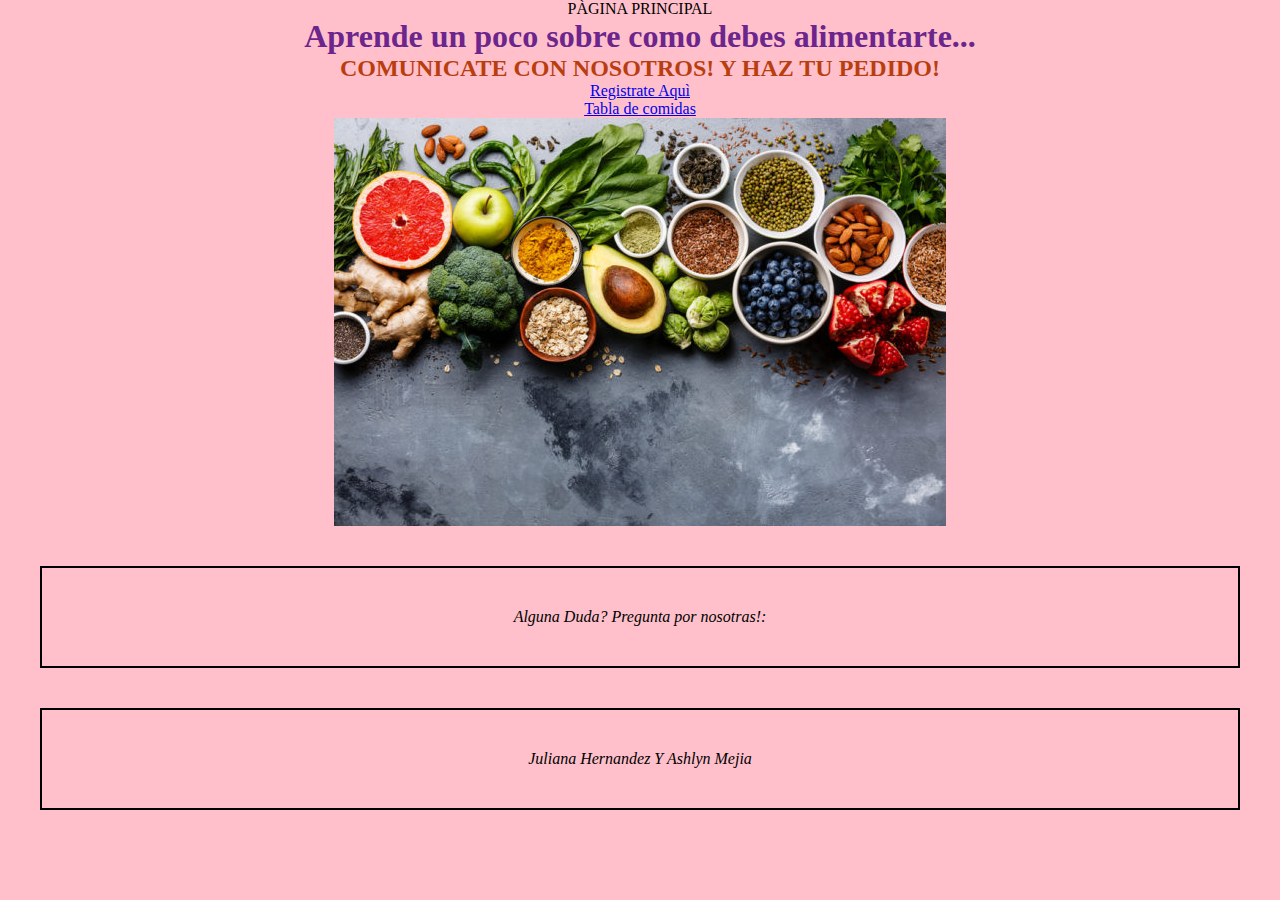
<file: index.html>
<html>
    <head>
        <link rel="stylesheet" href="style.css">
        <tittle>PÀGINA PRINCIPAL</tittle>
     </head>
     <body>
         <h1 style="color:rgb(108, 37, 141)">Aprende un poco sobre como debes alimentarte...</h1>
         <h2 style="color:rgb(185, 62, 14)"> COMUNICATE CON NOSOTROS! Y HAZ TU PEDIDO!</h2>
         <form>
         <a href="formulario.html">Registrate Aquì</a>
         <br>
         <a href="tabla.html">Tabla de comidas</a>
        </form>
        <img src="comida.jpg" alt="Comidas">
        <p>Alguna Duda? Pregunta por nosotras!:</p>
        <p>Juliana Hernandez Y Ashlyn Mejia</p>


     </body>
</html>
</file>
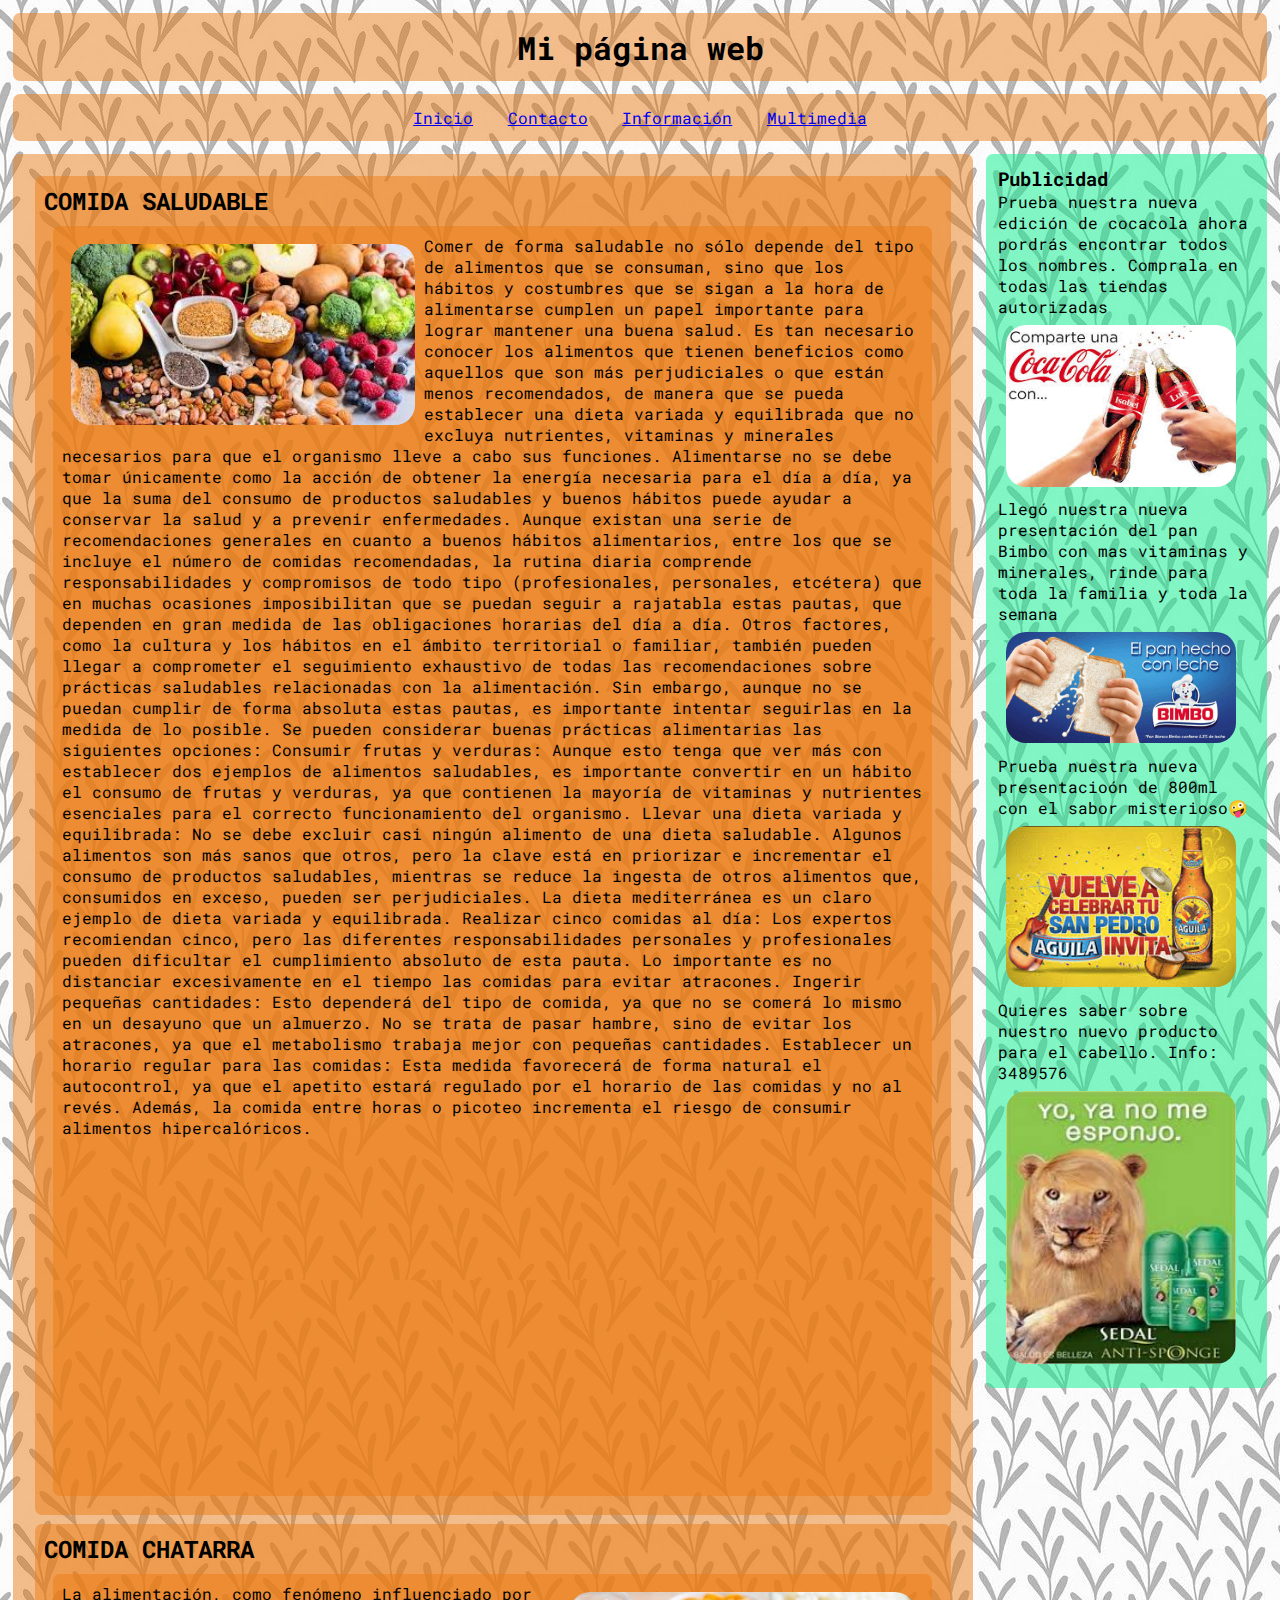
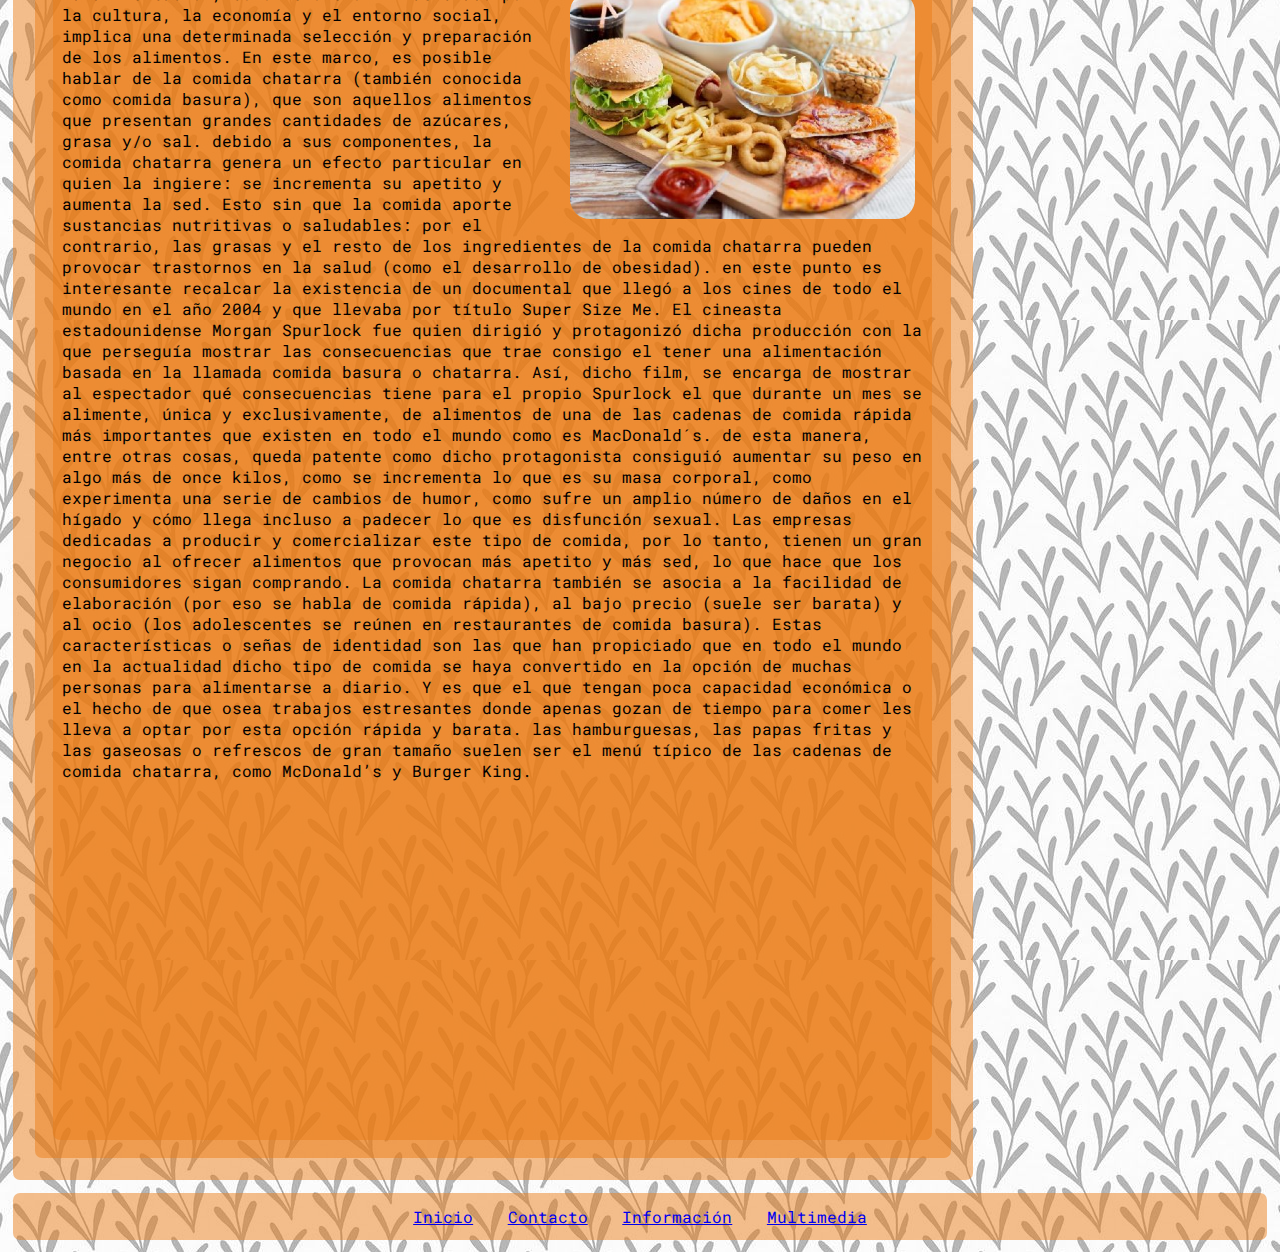
<file: Ejemplos/index.html>
<!DOCTYPE html>
<html lang="en">

<head>
    <meta charset="UTF-8">
    <meta name="viewport" content="width=device-width, initial-scale=1.0">
    <meta http-equiv="X-UA-Compatible" content="ie=edge">
    <title>Document</title>
    <link rel="stylesheet" href="style.css">
    <link href="https://fonts.googleapis.com/css?family=Roboto+Mono&display=swap" rel="stylesheet">
</head>

<body>
    <header>
        <h1>Mi página web</h1>
    </header>
    <nav>
        <a href="index.html">Inicio</a>
        <a href="contacto.html">Contacto</a>
        <!--Formulario-->
        <a href="info.html">Información</a>
        <!--Tabla-->
        <a href="video.html">Multimedia</a>
        <!--Video-->
    </nav>
    <aside>
        <h3>Publicidad</h3>
        <p>Prueba nuestra nueva edición de cocacola ahora pordrás encontrar todos los nombres. Comprala en todas las tiendas autorizadas</p>
        <img class="center" src="cocacola.jpg" alt="cocacola">
        <p>Llegó nuestra nueva presentación del pan Bimbo con mas vitaminas y minerales, rinde para toda la familia y toda la semana</p>
        <img class="center" src="bimbo.gif" alt="bimbo">
        <p>Prueba nuestra nueva presentacioón de 800ml con el sabor misterioso🤪</p>
        <img class="center" src="cerveza.jpg" alt="cerveza">
        <p>Quieres saber sobre nuestro nuevo producto para el cabello.
        Info: 3489576</p>
        <img class="center" src="cabello.jpg" alt="cabello">
        </aside>
    <main>
        <article>
            <h2>COMIDA SALUDABLE</h2>
            <section>
                <img class="imgIzquierda" src="saludable.jpg">
                Comer de forma saludable no sólo depende del tipo de alimentos que se consuman, sino que los hábitos y costumbres que se sigan a la hora de alimentarse cumplen un papel importante para lograr mantener una buena salud. Es tan necesario conocer los alimentos que tienen beneficios como aquellos que son más perjudiciales o que están menos recomendados, de manera que se pueda establecer una dieta variada y equilibrada que no excluya nutrientes, vitaminas y minerales necesarios para que el organismo lleve a cabo sus funciones.
                Alimentarse no se debe tomar únicamente como la acción de obtener la energía necesaria para el día a día, ya que la suma del consumo de productos saludables y buenos hábitos puede ayudar a conservar la salud y a prevenir enfermedades.
                Aunque existan una serie de recomendaciones generales en cuanto a buenos hábitos alimentarios, entre los que se incluye el número de comidas recomendadas, la rutina diaria comprende responsabilidades y compromisos de todo tipo (profesionales, personales, etcétera) que en muchas ocasiones imposibilitan que se puedan seguir a rajatabla estas pautas, que dependen en gran medida de las obligaciones horarias del día a día.
                Otros factores, como la cultura y los hábitos en el ámbito territorial o familiar, también pueden llegar a comprometer el seguimiento exhaustivo de todas las recomendaciones sobre prácticas saludables relacionadas con la alimentación. Sin embargo, aunque no se puedan cumplir de forma absoluta estas pautas, es importante intentar seguirlas en la medida de lo posible. Se pueden considerar buenas prácticas alimentarias las siguientes opciones:
                Consumir frutas y verduras: Aunque esto tenga que ver más con establecer dos ejemplos de alimentos saludables, es importante convertir en un hábito el consumo de frutas y verduras, ya que contienen la mayoría de vitaminas y nutrientes esenciales para el correcto funcionamiento del organismo.
                Llevar una dieta variada y equilibrada: No se debe excluir casi ningún alimento de una dieta saludable. Algunos alimentos son más sanos que otros, pero la clave está en priorizar e incrementar el consumo de productos saludables, mientras se reduce la ingesta de otros alimentos que, consumidos en exceso, pueden ser perjudiciales. La dieta mediterránea es un claro ejemplo de dieta variada y equilibrada.
                Realizar cinco comidas al día: Los expertos recomiendan cinco, pero las diferentes responsabilidades personales y profesionales pueden dificultar el cumplimiento absoluto de esta pauta. Lo importante es no distanciar excesivamente en el tiempo las comidas para evitar atracones.
                Ingerir pequeñas cantidades: Esto dependerá del tipo de comida, ya que no se comerá lo mismo en un desayuno que un almuerzo. No se trata de pasar hambre, sino de evitar los atracones, ya que el metabolismo trabaja mejor con pequeñas cantidades.
                Establecer un horario regular para las comidas: Esta medida favorecerá de forma natural el autocontrol, ya que el apetito estará regulado por el horario de las comidas y no al revés. Además, la comida entre horas o picoteo incrementa el riesgo de consumir alimentos hipercalóricos.
                <iframe width="560" height="315" src="https://www.youtube.com/embed/W0TrEykc3DI" frameborder="0" allow="accelerometer; autoplay; encrypted-media; gyroscope; picture-in-picture" allowfullscreen></iframe>            </section>
        </article>
        <article>
            <h2>COMIDA CHATARRA</h2>
            <section>
                <img class="imgDerecha" src="chatarra.jpg" >
                La alimentación, como fenómeno influenciado por la cultura, la economía y el entorno social, implica una determinada selección y preparación de los alimentos. En este marco, es posible hablar de la comida chatarra (también conocida como comida basura), que son aquellos alimentos que presentan grandes cantidades de azúcares, grasa y/o sal.
                debido a sus componentes, la comida chatarra genera un efecto particular en quien la ingiere: se incrementa su apetito y aumenta la sed. Esto sin que la comida aporte sustancias nutritivas o saludables: por el contrario, las grasas y el resto de los ingredientes de la comida chatarra pueden provocar trastornos en la salud (como el desarrollo de obesidad).
                en este punto es interesante recalcar la existencia de un documental que llegó a los cines de todo el mundo en el año 2004 y que llevaba por título Super Size Me. El cineasta estadounidense Morgan Spurlock fue quien dirigió y protagonizó dicha producción con la que perseguía mostrar las consecuencias que trae consigo el tener una alimentación basada en la llamada comida basura o chatarra.
                Así, dicho film, se encarga de mostrar al espectador qué consecuencias tiene para el propio Spurlock el que durante un mes se alimente, única y exclusivamente, de alimentos de una de las cadenas de comida rápida más importantes que existen en todo el mundo como es MacDonald´s.
                de esta manera, entre otras cosas, queda patente como dicho protagonista consiguió aumentar su peso en algo más de once kilos, como se incrementa lo que es su masa corporal, como experimenta una serie de cambios de humor, como sufre un amplio número de daños en el hígado y cómo llega incluso a padecer lo que es disfunción sexual.
                Las empresas dedicadas a producir y comercializar este tipo de comida, por lo tanto, tienen un gran negocio al ofrecer alimentos que provocan más apetito y más sed, lo que hace que los consumidores sigan comprando.
                La comida chatarra también se asocia a la facilidad de elaboración (por eso se habla de comida rápida), al bajo precio (suele ser barata) y al ocio (los adolescentes se reúnen en restaurantes de comida basura).
                Estas características o señas de identidad son las que han propiciado que en todo el mundo en la actualidad dicho tipo de comida se haya convertido en la opción de muchas personas para alimentarse a diario. Y es que el que tengan poca capacidad económica o el hecho de que osea trabajos estresantes donde apenas gozan de tiempo para comer les lleva a optar por esta opción rápida y barata.
                las hamburguesas, las papas fritas y las gaseosas o refrescos de gran tamaño suelen ser el menú típico de las cadenas de comida chatarra, como McDonald’s y Burger King.

                <iframe width="560" height="315" src="https://www.youtube.com/embed/bzS7l-7PUsI" frameborder="0" allow="accelerometer; autoplay; encrypted-media; gyroscope; picture-in-picture" allowfullscreen></iframe>        </article>
    </main>
    <footer>
        <a href="index.html">Inicio</a>
        <a href="contacto.html">Contacto</a>
        <!--Formulario-->
        <a href="info.html">Información</a>
        <!--Tabla-->
        <a href="video.html">Multimedia</a>
        <!--Video-->
    </footer>
</body>

</html>
</file>
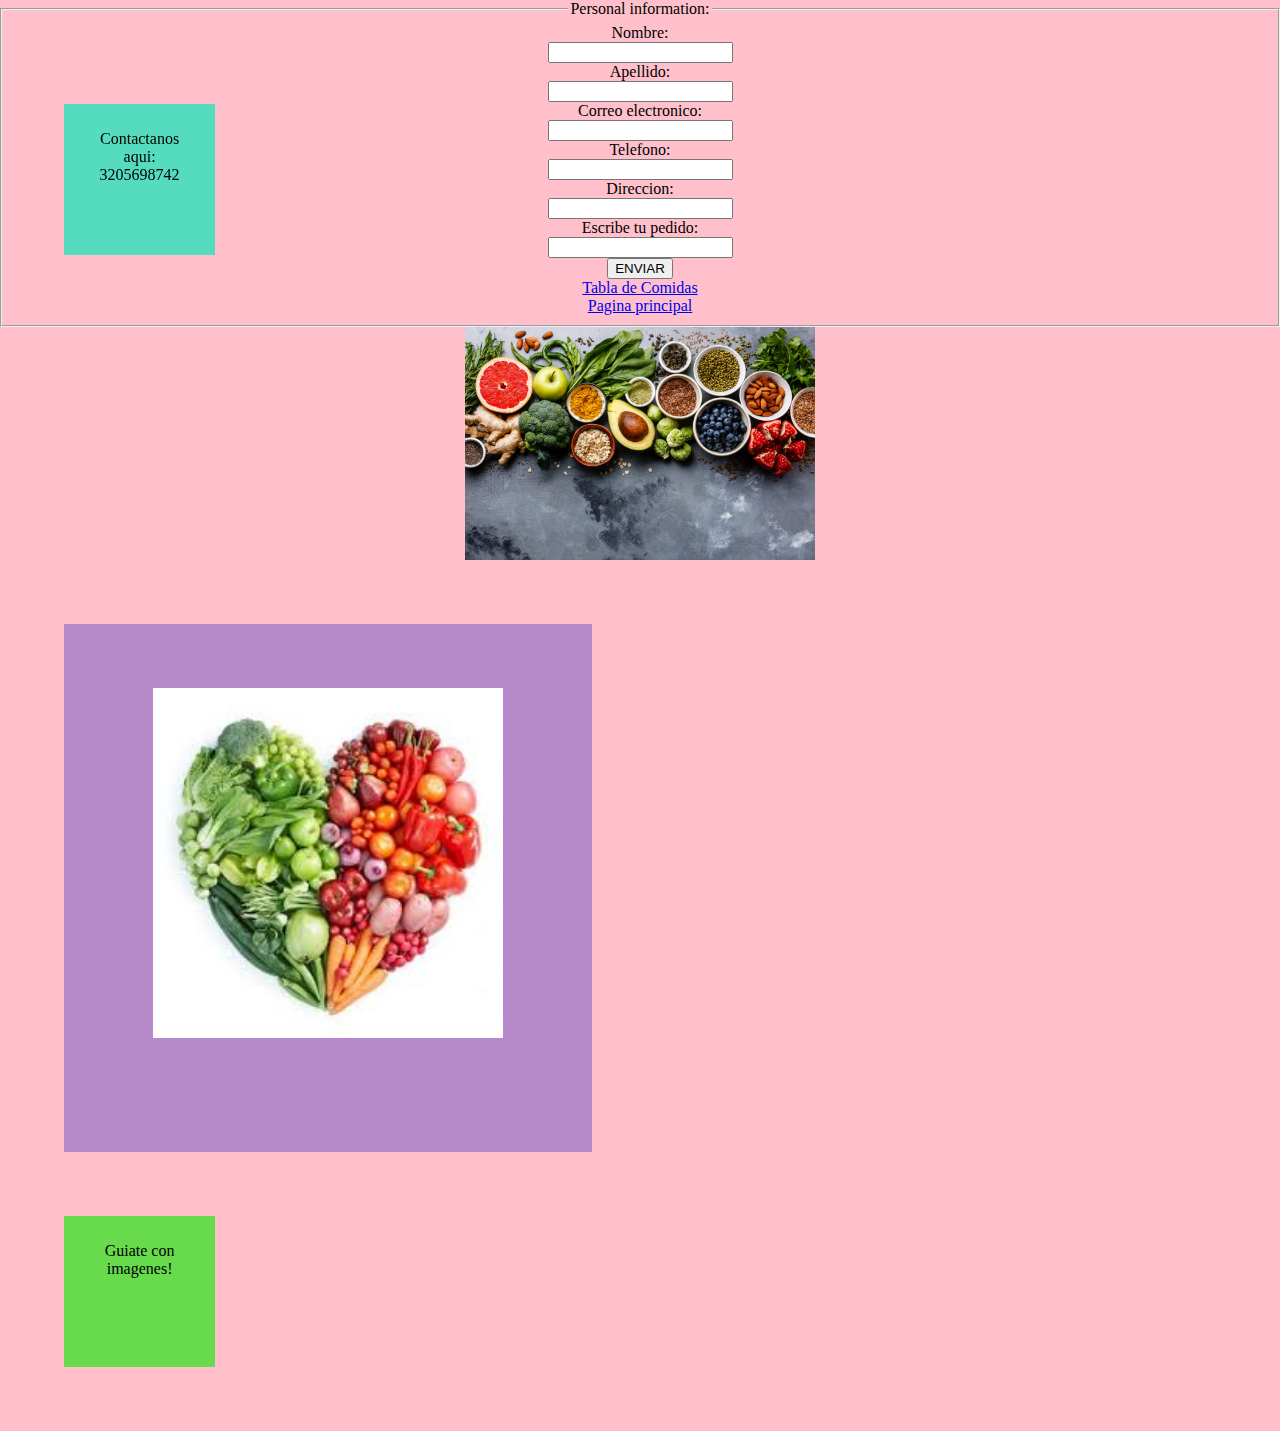
<file: formulario.html>
<html>
    <head>
        <style>
            img{
                width: 350px;
            }
        </style>
        <link rel="stylesheet" href="style.css">
        <body>
            <form>
                    <fieldset>
                            <legend>Personal information:</legend>
                Nombre:<br>
                <input type="text" name="Nombre"><br>
                Apellido:<br>
                <input type="text" name="Apellido"><br>
                Correo electronico:<br>
                <input type="email" name="Correo electronico"><br>
                Telefono:<br>
                <input type="number" name="Telefono"><br>
                Direccion:<br>
                <input type="text" name="Direccion"><br>
                Escribe tu pedido:<br>
                <input type="text" name="Escribe tu pedido"><br>
                <input type="submit" value="ENVIAR"><br>
                <a href="tabla.html">Tabla de Comidas</a>
                <br>
                <a href="index.html">Pagina principal</a>
                    </fieldset>
              </form>
              <img src="comida.jpg" alt="Comidas">
        </body>
    </head>
    <div class="cuadro1">
        <img src="123456.jpg" >
    </div>
    <div class="cuadro2">
        Contactanos aqui: 3205698742
    </div>   
    <div class="cuadro3">
        Guiate con imagenes!
    </div>
</html>
</file>
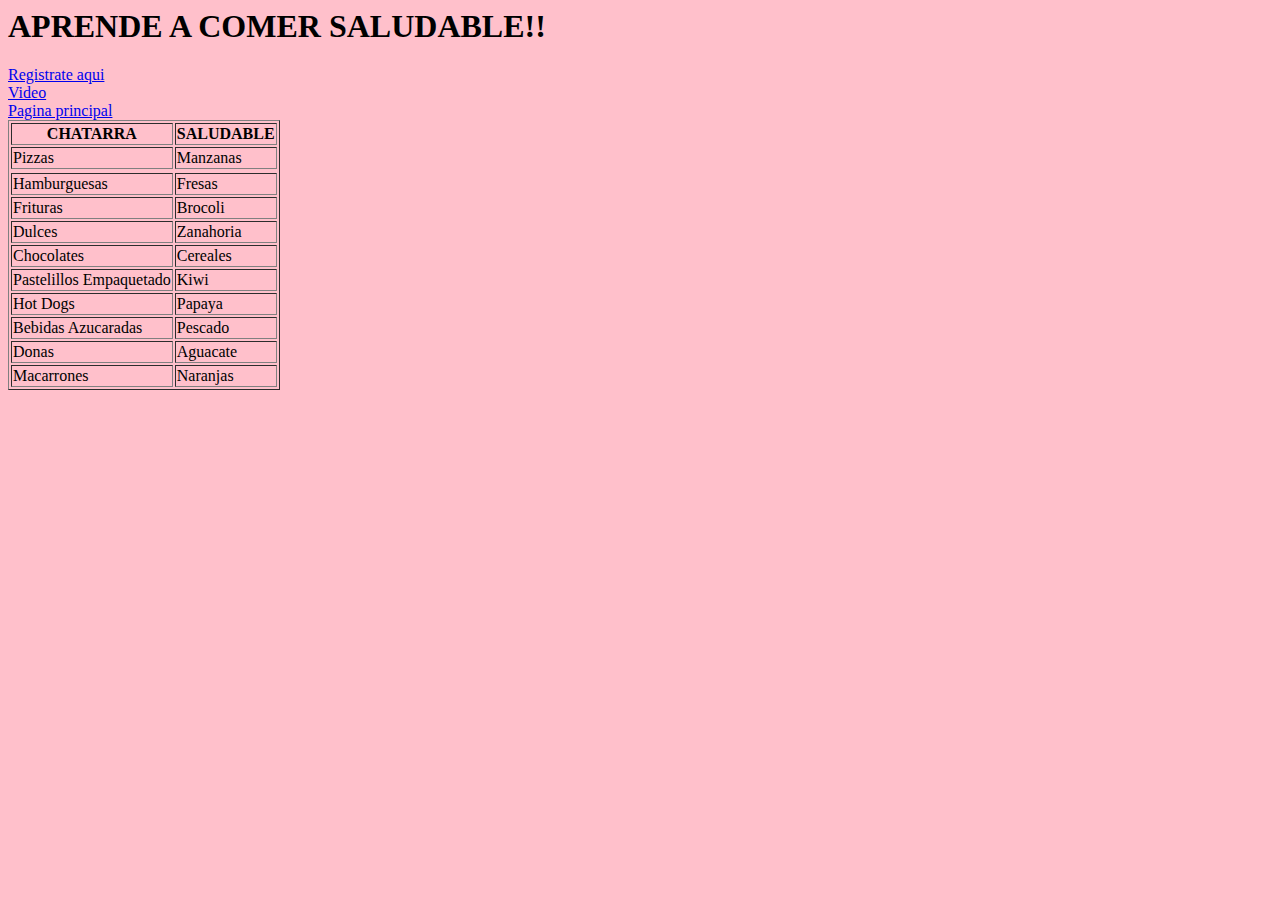
<file: intex.html>
<html>
  <head>
    <title> Titulo de pagina </title>
  </head>
  
  <body style="background-color:pink">
    <h1> APRENDE A COMER SALUDABLE!!</h1>
    <a href="formulario.html">Registrate aqui</a>
    <br>
    <a href="video.html">Video</a>
    <br>
    <a href="paginaprincipal.html">Pagina principal</a>
    <table border="1px">
      <thead>
        <tr>
          <th>CHATARRA</th>
          <th>SALUDABLE</th>
        </tr>
      </thead>
      <tbody>
        <tr>
          <td>Pizzas</td>
      <td>Manzanas</td>
         <tr>
      <tbody>
        </thead>
          <td>Hamburguesas</td>
          <td>Fresas</td>
        </tr>
      </tbody>
      </thead>
      <tbody>
        <tr>
          <td>Frituras</td>
          <td>Brocoli</td>
        </tr>
      </tbody>
    </thead>
      <tbody>
        <tr>
          <td>Dulces</td>
          <td>Zanahoria</td>
        </tr>
      </tbody>
    </thead>
      <tbody>
        <tr>
          <td>Chocolates</td>
          <td>Cereales</td>
        </tr>
      </tbody>
    </thead>
      <tbody>
        <tr>
          <td>Pastelillos Empaquetado</td>
          <td>Kiwi</td>
        </tr>
      </tbody>
    </thead>
      <tbody>
        <tr>
          <td>Hot Dogs</td>
          <td>Papaya</td>
        </tr>
      </tbody>
    </thead>
      <tbody>
        <tr>
          <td>Bebidas Azucaradas</td>
          <td>Pescado</td>
        </tr>
      </tbody>
    </thead>
      <tbody>
        <tr>
          <td>Donas</td>
          <td>Aguacate</td>
        </tr>
      </tbody>
    </thead>
      <tbody>
        <tr>
          <td>Macarrones</td>
          <td>Naranjas</td>
        </tr>
      </tbody>
    
        </tr>
      </tbody>
  </body>

</table>

</html>
</file>
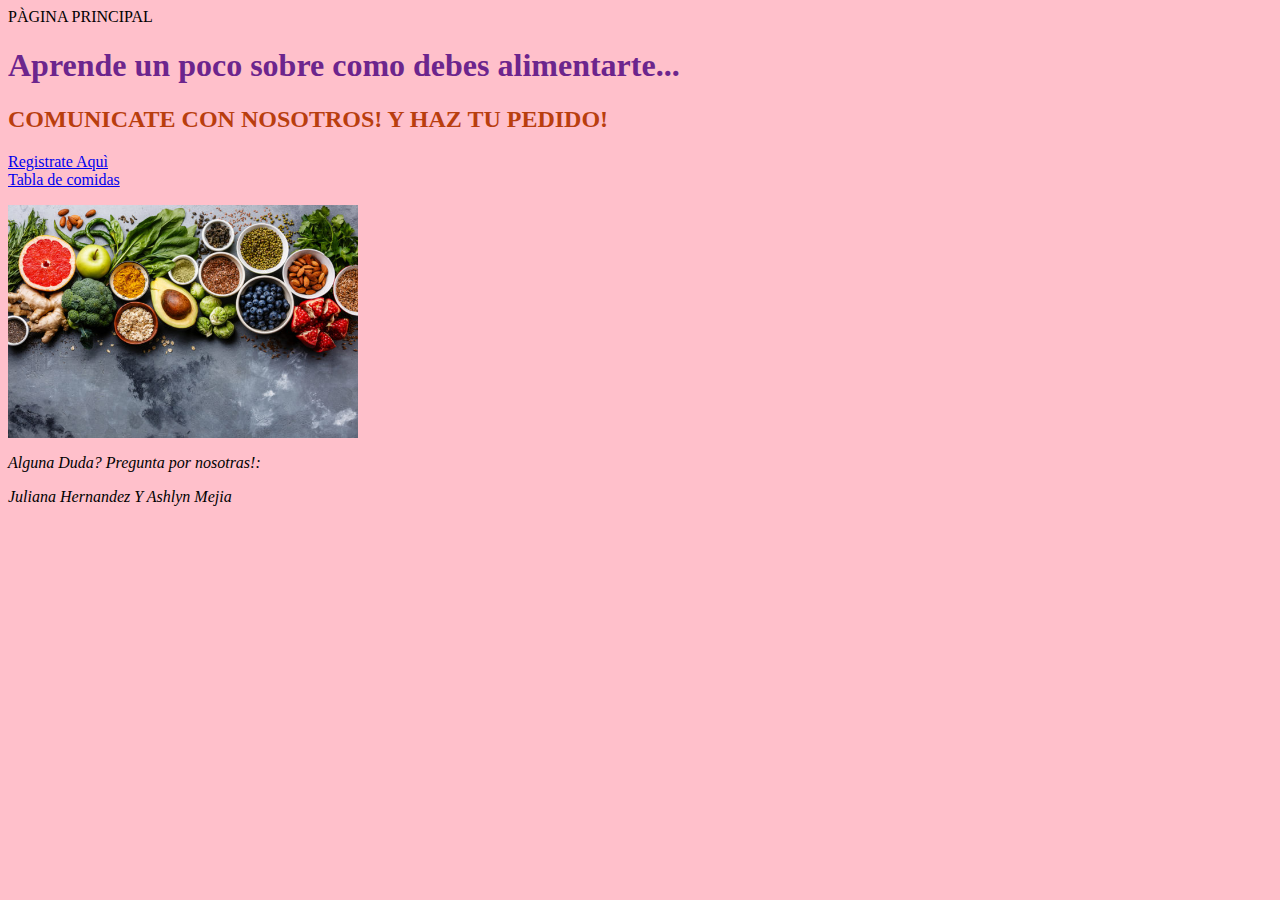
<file: paginaprincipal.html>
<html>
    <head>
            <style>
                    img{
                        width: 350px;
                    }

                    p{
                        font-style: italic;
                    }
            </style>
        <tittle>PÀGINA PRINCIPAL</tittle>
     </head>
     <body style="background-color: pink">
         <h1 style="color:rgb(108, 37, 141)">Aprende un poco sobre como debes alimentarte...</h1>
         <h2 style="color:rgb(185, 62, 14)"> COMUNICATE CON NOSOTROS! Y HAZ TU PEDIDO!</h2>
         <form>
         <a href="formulario.html">Registrate Aquì</a>
         <br>
         <a href="intex.html">Tabla de comidas</a>
        </form>
        <img src="comida.jpg" alt="Comidas">
        <p>Alguna Duda? Pregunta por nosotras!:</p>
        <p>Juliana Hernandez Y Ashlyn Mejia</p>


     </body>
</html>
</file>
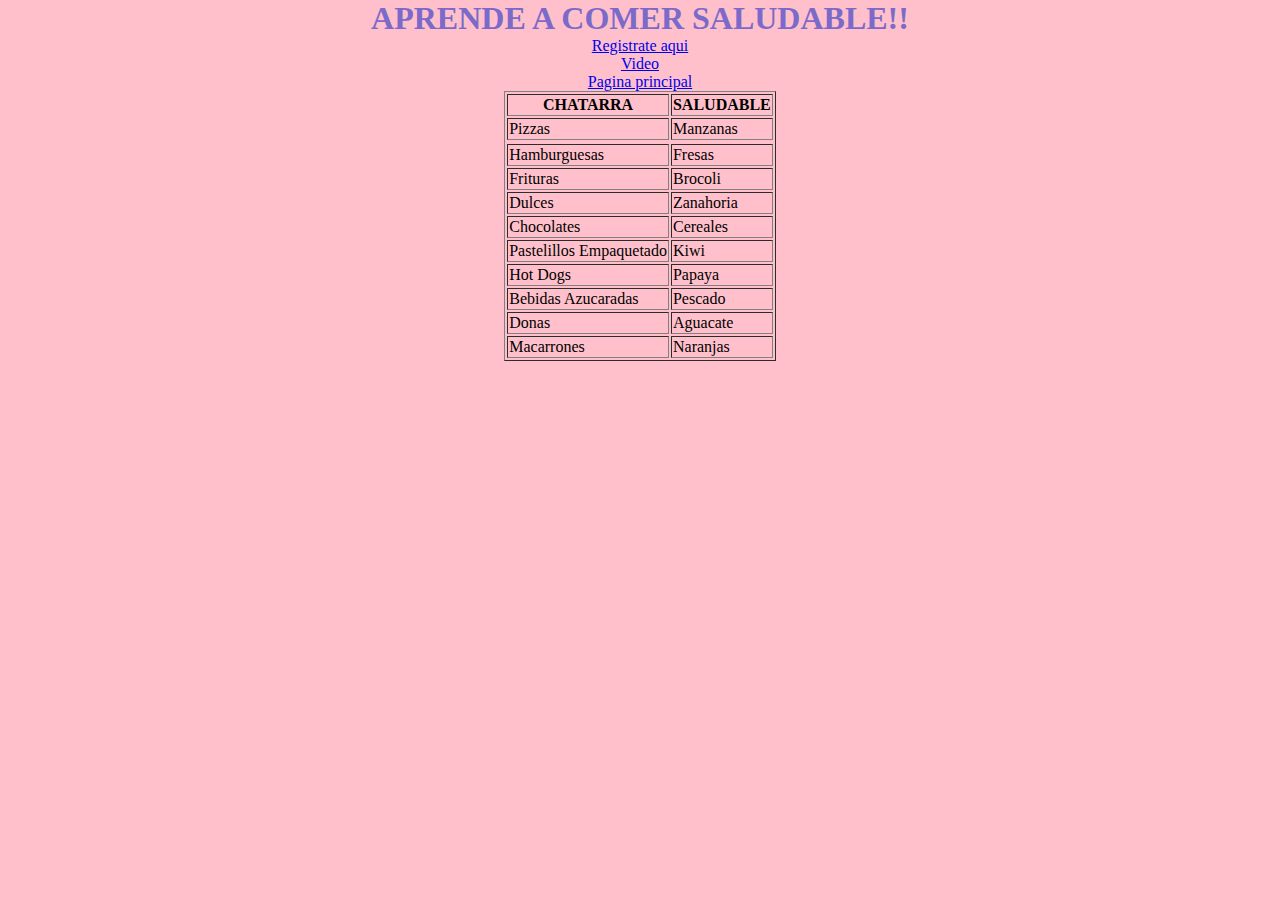
<file: tabla.html>
<html>
  <head>
    <title> Titulo de pagina </title>
    <link rel="stylesheet" href="style.css">
  </head>
  <body> 
    <h1 class="center"> APRENDE A COMER SALUDABLE!!</h1>
    <a href="formulario.html">Registrate aqui</a>
    <br>
    <a href="video.html">Video</a>
    <br>
    <a href="index.html">Pagina principal</a>
    <table border="1px">
      <thead>
        <tr>
          <th>CHATARRA</th>
          <th>SALUDABLE</th>
        </tr>
      </thead>
      <tbody>
        <tr>
          <td>Pizzas</td>
      <td>Manzanas</td>
         <tr>
      <tbody>
        </thead>
          <td>Hamburguesas</td>
          <td>Fresas</td>
        </tr>
      </tbody>
      </thead>
      <tbody>
        <tr>
          <td>Frituras</td>
          <td>Brocoli</td>
        </tr>
      </tbody>
    </thead>
      <tbody>
        <tr>
          <td>Dulces</td>
          <td>Zanahoria</td>
        </tr>
      </tbody>
    </thead>
      <tbody>
        <tr>
          <td>Chocolates</td>
          <td>Cereales</td>
        </tr>
      </tbody>
    </thead>
      <tbody>
        <tr>
          <td>Pastelillos Empaquetado</td>
          <td>Kiwi</td>
        </tr>
      </tbody>
    </thead>
      <tbody>
        <tr>
          <td>Hot Dogs</td>
          <td>Papaya</td>
        </tr>
      </tbody>
    </thead>
      <tbody>
        <tr>
          <td>Bebidas Azucaradas</td>
          <td>Pescado</td>
        </tr>
      </tbody>
    </thead>
      <tbody>
        <tr>
          <td>Donas</td>
          <td>Aguacate</td>
        </tr>
      </tbody>
    </thead>
      <tbody>
        <tr>
          <td>Macarrones</td>
          <td>Naranjas</td>
        </tr>
      </tbody>
    
        </tr>
      </tbody>
  </body>

</table>

</html>
</file>
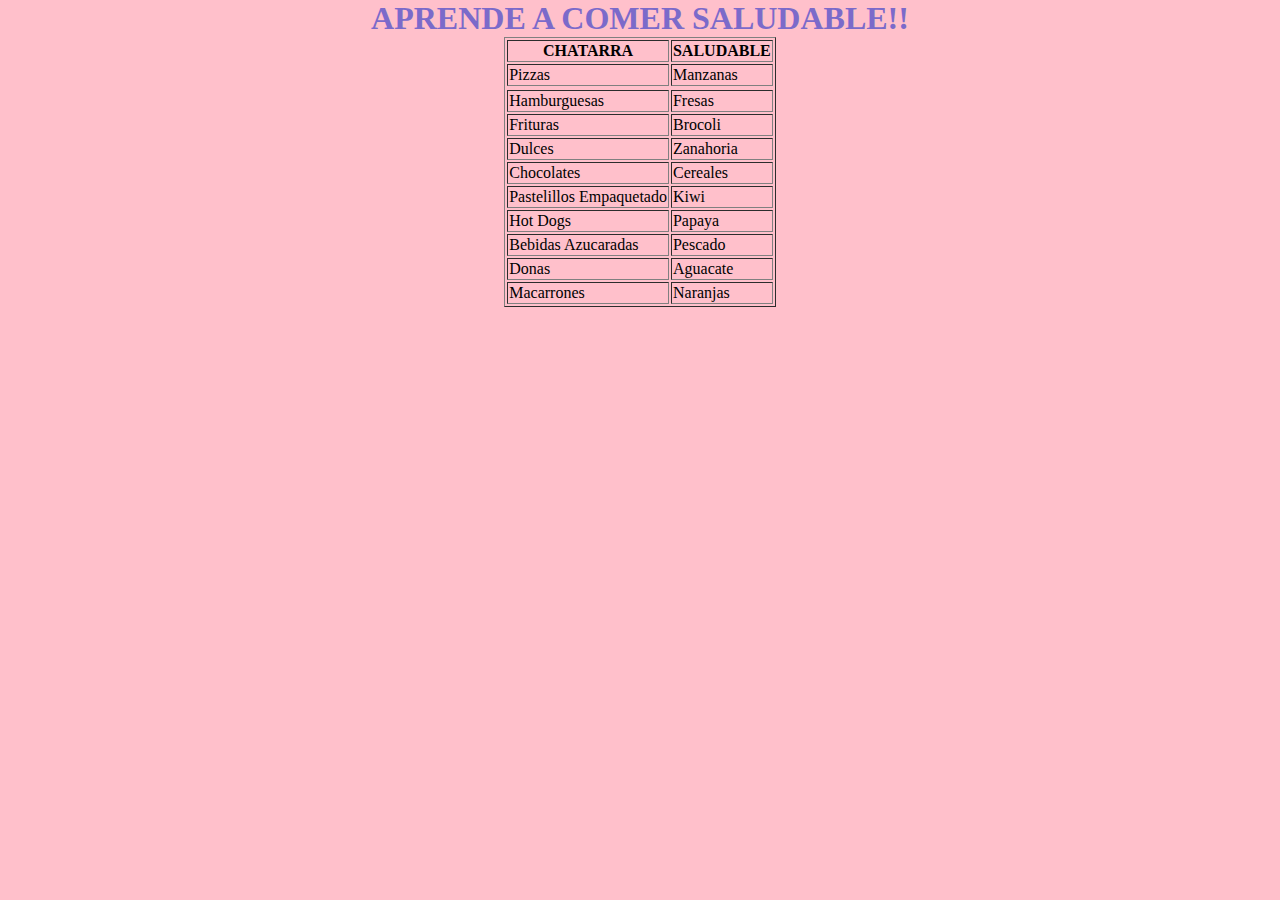
<file: Untitled.html>
<html>
  <head>
    <title> Titulo de pagina </title>
    <link rel="stylesheet" href="style.css">
  <a href=""></a>
  <body>
    <h1>APRENDE A COMER SALUDABLE!!</h1>
<table border="1px">
  <thead>
    <tr>
      <th>CHATARRA</th>
      <th>SALUDABLE</th>
    </tr>
  </thead>
  <tbody>
    <tr>
      <td>Pizzas</td>
	<td>Manzanas</td>
     <tr>
  <tbody>
    </thead>
      <td>Hamburguesas</td>
      <td>Fresas</td>
    </tr>
  </tbody>
	</thead>
  <tbody>
    <tr>
      <td>Frituras</td>
      <td>Brocoli</td>
    </tr>
  </tbody>
</thead>
  <tbody>
    <tr>
      <td>Dulces</td>
      <td>Zanahoria</td>
    </tr>
  </tbody>
</thead>
  <tbody>
    <tr>
      <td>Chocolates</td>
      <td>Cereales</td>
    </tr>
  </tbody>
</thead>
  <tbody>
    <tr>
      <td>Pastelillos Empaquetado</td>
      <td>Kiwi</td>
    </tr>
  </tbody>
</thead>
  <tbody>
    <tr>
      <td>Hot Dogs</td>
      <td>Papaya</td>
    </tr>
  </tbody>
</thead>
  <tbody>
    <tr>
      <td>Bebidas Azucaradas</td>
      <td>Pescado</td>
    </tr>
  </tbody>
</thead>
  <tbody>
    <tr>
      <td>Donas</td>
      <td>Aguacate</td>
    </tr>
  </tbody>
</thead>
  <tbody>
    <tr>
      <td>Macarrones</td>
      <td>Naranjas</td>
    </tr>
  </tbody>

    </tr>
  </tbody>
  </body>

</table>


</html>
</file>
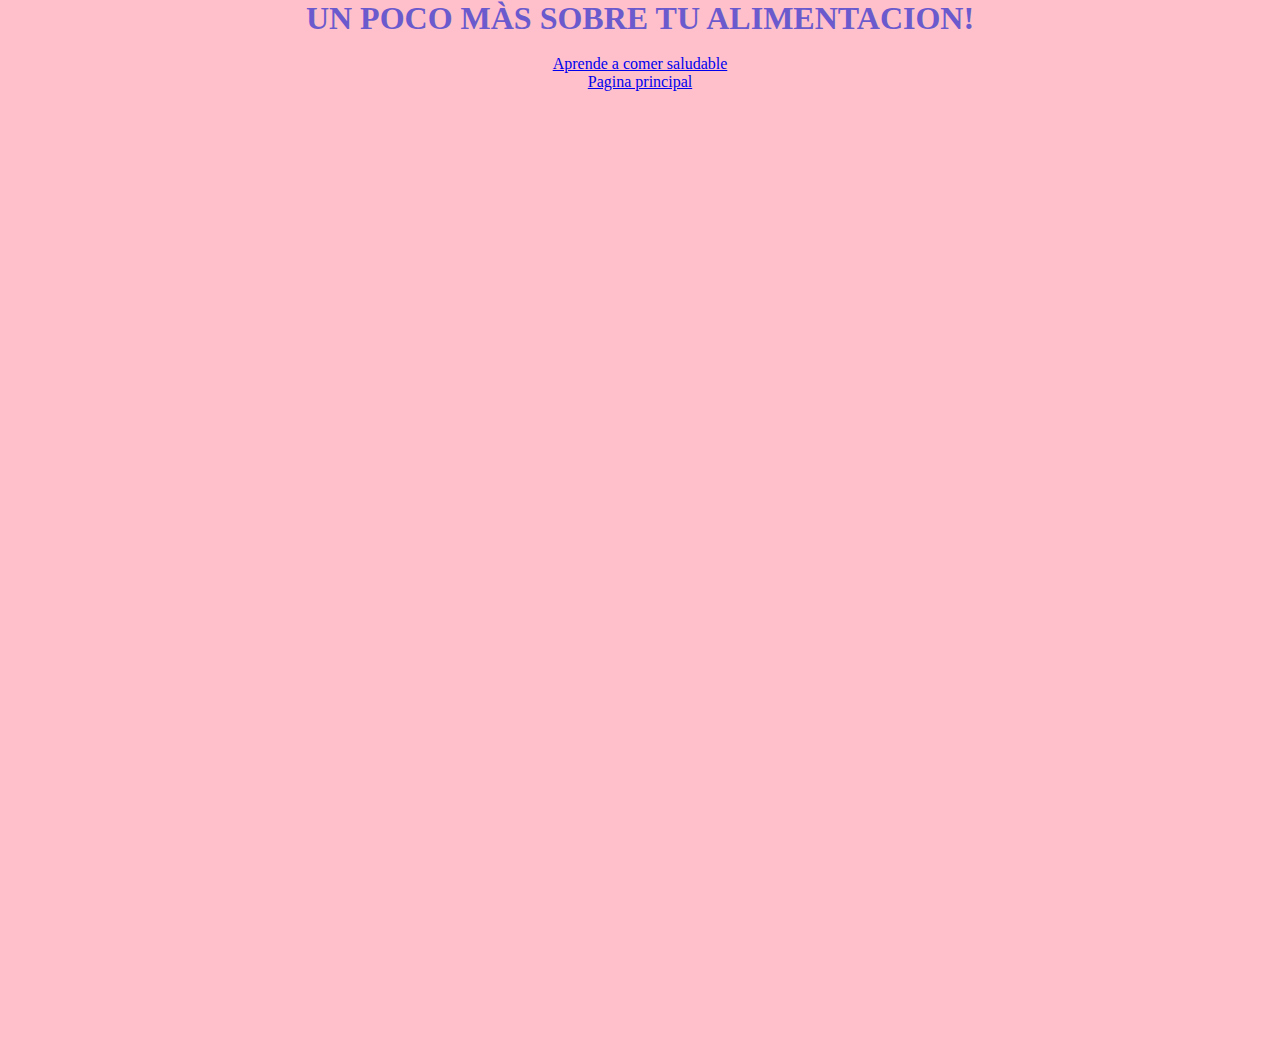
<file: video.html>
<html:5>
      <head>
            <h1 style="color:slateblue;">UN POCO MÀS SOBRE TU ALIMENTACION!</h1>
            <link rel="stylesheet" href="style.css">
      </head>
      <body style="background-color: pink">
      <br>
      <a href="tabla.html">Aprende a comer saludable</a>
      <br>
      <a href="index.html">Pagina principal</a>
      <br>
      </body>
<iframe width="560" height="315" src="https://www.youtube.com/embed/15_fCdiXhCI" frameborder="0" allow="accelerometer; autoplay; encrypted-media; gyroscope; picture-in-picture" allowfullscreen></iframe>
</html:5>
</file>
<file: style.css>
*{
    margin: auto;
}
p{
    margin: 40px;
    border: 2px solid black;
    padding: 40px;
}
h1{
    color: #7b6aca;
    font-weight: bold;
     text-align: center;
}

.center {
    text-align: center;
}

body{
    background-color:pink;
    text-align: center;
}
hiper{
    display: inline;
    padding: 40px;
    margin-bottom: 50px;
}

/* img{
    width: 350px;
} */

p{
    font-style: italic;
}

a:hover{ 
    color: rgb(204, 30, 181)
}

/* img:hover{
    width: 100px
} */
.cuadro1{
    width: 400px; 
    height: 400px;
    border: 40px rgb(0, 0, 0);
    padding: 5%;
    background-color: rgba(165, 126, 202, 0.829) ;
    margin: 5%;

    position: static;

}
.cuadro2{
    width: 100px;
    height: 100px;
    border: 40px rgb(0, 0, 0);
    padding: 2%;
    background-color: rgba(43, 226, 186, 0.801) ;
    margin: 5%;

    position: fixed;
    top: 40px

}
.cuadro3{
    width:100px;
    height: 100px;
    border: 20px rgb(0, 0, 0);
    padding: 2%;
    background-color: rgba(64, 226, 43, 0.795) ;
    margin: 5%;
    left: 40px;
    top: 40px;

}
iframe{
display: block;
margin: 25% auto;
}

img:hover {
    transition-duration: 0.5s;
    transition-timing-function: ease-in-out;
    transform:rotateZ(-180deg);
    filter:grayscale(100%);
}
img{
    animation-name: miAnimacion;
    animation-duration: 3000ms;
    animation-iteration-count: 2;
    animation-timing-function: linear;
    animation-delay: 1s;
    animation-direction: alternate;
}
@keyframes miAnimacion{
    0%{
        transform: rotateZ(0deg);
    }
    10%{
        transform: rotateZ(-90deg);
    }
    100%{
        transform: rotateZ(90deg);
        transform: translate(40px,100px);
    }
</file>
<file: Ejemplos/style.css>
*{
    margin: auto;
    padding: 0;
}

header, nav, aside, main, article, section, footer{
    padding: 1%;
    margin: 1%;
    border-radius: 7px;
    background-color: rgba(235, 124, 21, 0.486);
}

body{
    background-image:url(patron.png);
    font-family: 'Roboto Mono', monospace;
}

aside{
    float: right;
    background-color: rgba(24, 240, 150, 0.534);
    width: 20%;
    margin-top: 0;
}

main{
    overflow: auto;
}

footer{
    clear: both;
}

footer, nav, header{
    text-align: center;
}

a{
    margin-left: 1%;
    margin-right: 1%;
}

section{
    overflow: hidden;
}

.imgDerecha{
    float: right;
    width: 40%;
    border-radius: 20px;
    margin: 1%;
}

.imgIzquierda{
    float: left;
    width: 40%;
    border-radius: 20px;
    margin: 1%;
}

iframe{
    display: block;
    margin: 2% auto;
}
img.center {
    float: center;
    width: 90%;
    border-radius: 20px;
    margin: 3%;
    }
</file>
